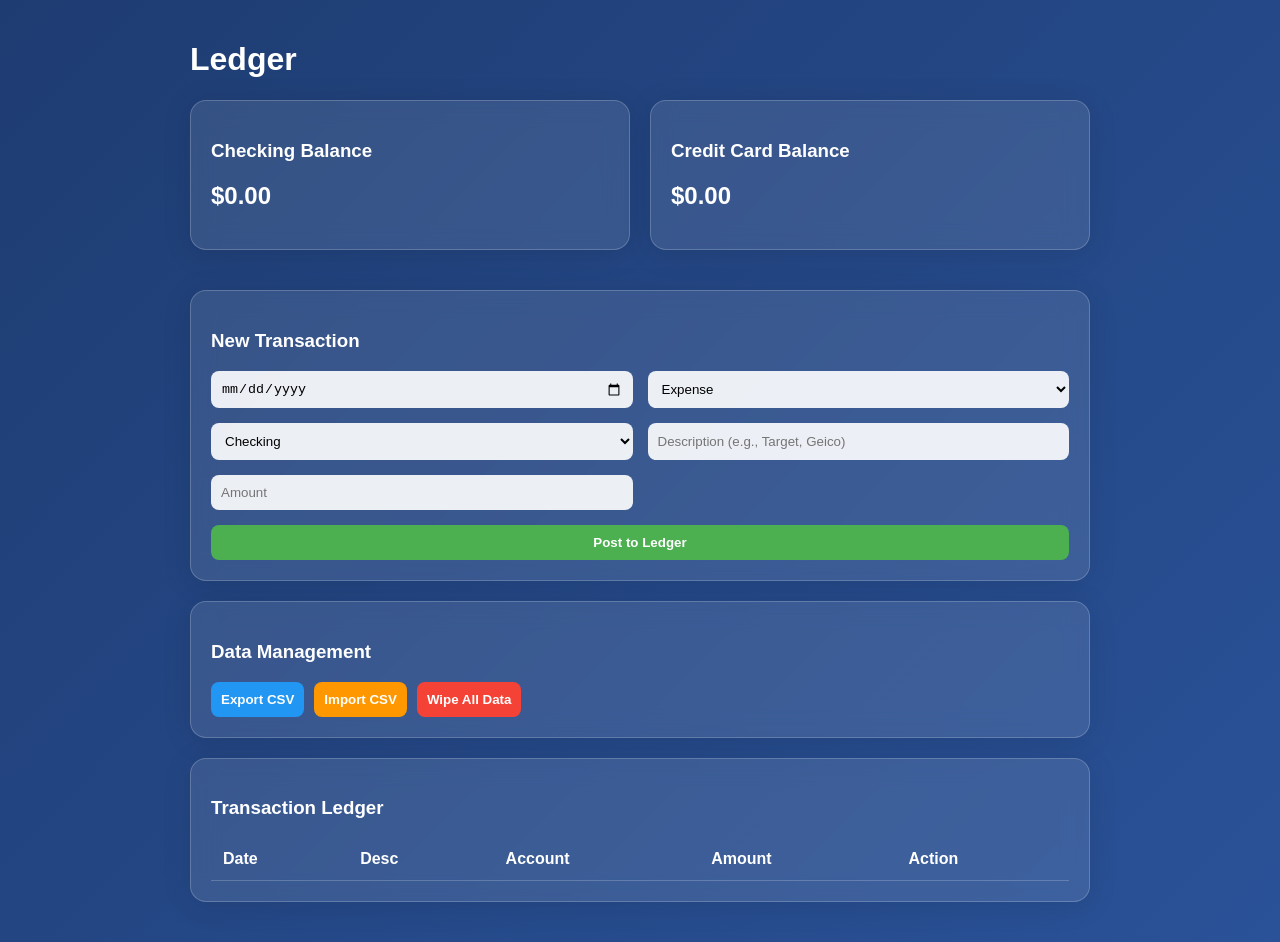
<file: index.html>
<!DOCTYPE html>
<html lang="en">
<head>
    <meta charset="UTF-8">
    <meta name="viewport" content="width=device-width, initial-scale=1.0">
    <title>Ledger PWA</title>
    <link rel="stylesheet" href="style.css">
    <link rel="manifest" href="manifest.json">
</head>
<body>
    <div class="glass-container">
        <header>
            <h1>Ledger</h1>
        </header>

        <div class="dashboard grid-layout">
            <div class="glass-card balance-card">
                <h3>Checking Balance</h3>
                <h2 id="checking-balance">$0.00</h2>
            </div>
            <div class="glass-card balance-card">
                <h3>Credit Card Balance</h3>
                <h2 id="credit-balance">$0.00</h2>
            </div>
        </div>

        <div class="glass-card form-container">
            <h3>New Transaction</h3>
            <form id="tx-form">
                <input type="date" id="date" required>
                <select id="type">
                    <option value="expense">Expense</option>
                    <option value="income">Income</option>
                </select>
                <select id="account">
                    <option value="checking">Checking</option>
                    <option value="credit">Credit Card</option>
                </select>
                <input type="text" id="description" placeholder="Description (e.g., Target, Geico)" required>
                <input type="number" id="amount" step="0.01" placeholder="Amount" required>
                <button type="submit">Post to Ledger</button>
            </form>
        </div>

        <div class="glass-card form-container">
            <h3>Data Management</h3>
            <div style="display: flex; gap: 10px; flex-wrap: wrap;">
                <button id="export-btn" style="background: #2196F3;">Export CSV</button>
                <input type="file" id="import-file" accept=".csv" style="display: none;">
                <button id="import-btn" style="background: #FF9800;" onclick="document.getElementById('import-file').click()">Import CSV</button>
                <button id="wipe-btn" style="background: #f44336;">Wipe All Data</button>
            </div>
        </div>

        <div class="glass-card table-container">
            <h3>Transaction Ledger</h3>
            <table id="ledger-table">
                <thead>
                    <tr>
                        <th>Date</th>
                        <th>Desc</th>
                        <th>Account</th>
                        <th>Amount</th>
                        <th>Action</th>
                    </tr>
                </thead>
                <tbody id="ledger-body"></tbody>
            </table>
        </div>
    </div>
    <script src="app.js"></script>
</body>
</html>
</file>
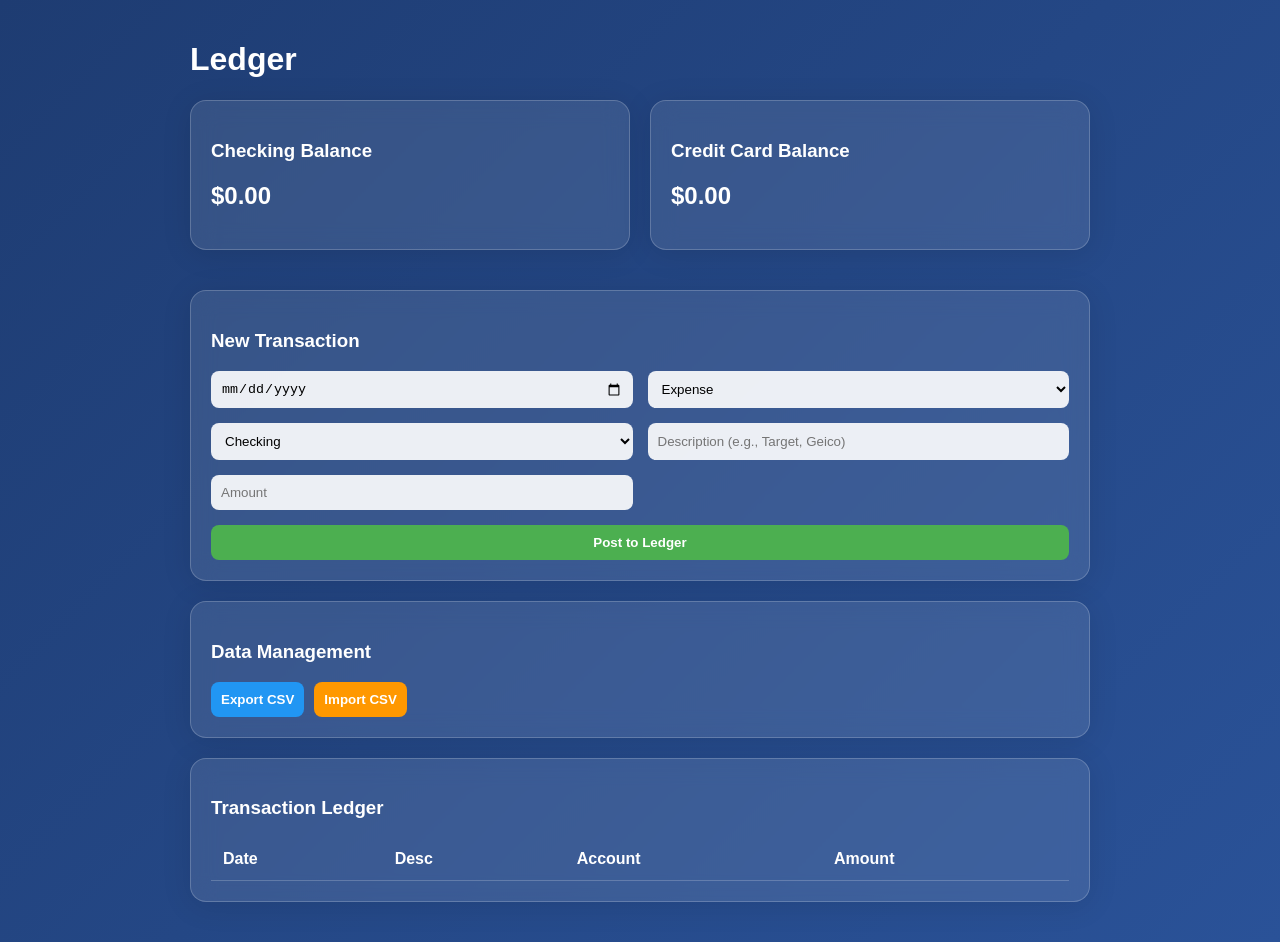
<file: gemini-code-1787493733814.html>
<!DOCTYPE html>
<html lang="en">
<head>
    <meta charset="UTF-8">
    <meta name="viewport" content="width=device-width, initial-scale=1.0">
    <title>Ledger PWA</title>
    <link rel="stylesheet" href="style.css">
    <link rel="manifest" href="manifest.json">
</head>
<body>
    <div class="glass-container">
        <header>
            <h1>Ledger</h1>
        </header>

        <div class="dashboard grid-layout">
            <div class="glass-card balance-card">
                <h3>Checking Balance</h3>
                <h2 id="checking-balance">$0.00</h2>
            </div>
            <div class="glass-card balance-card">
                <h3>Credit Card Balance</h3>
                <h2 id="credit-balance">$0.00</h2>
            </div>
        </div>

        <div class="glass-card form-container">
            <h3>New Transaction</h3>
            <form id="tx-form">
                <input type="date" id="date" required>
                <select id="type">
                    <option value="expense">Expense</option>
                    <option value="income">Income</option>
                </select>
                <select id="account">
                    <option value="checking">Checking</option>
                    <option value="credit">Credit Card</option>
                </select>
                <input type="text" id="description" placeholder="Description (e.g., Target, Geico)" required>
                <input type="number" id="amount" step="0.01" placeholder="Amount" required>
                <button type="submit">Post to Ledger</button>
            </form>
        </div>

        <div class="glass-card form-container">
            <h3>Data Management</h3>
            <div style="display: flex; gap: 10px;">
                <button id="export-btn" style="background: #2196F3;">Export CSV</button>
                <input type="file" id="import-file" accept=".csv" style="display: none;">
                <button id="import-btn" style="background: #FF9800;" onclick="document.getElementById('import-file').click()">Import CSV</button>
            </div>
        </div>

        <div class="glass-card table-container">
            <h3>Transaction Ledger</h3>
            <table id="ledger-table">
                <thead>
                    <tr>
                        <th>Date</th>
                        <th>Desc</th>
                        <th>Account</th>
                        <th>Amount</th>
                    </tr>
                </thead>
                <tbody id="ledger-body"></tbody>
            </table>
        </div>
    </div>
    <script src="app.js"></script>
</body>
</html>
</file>
<file: style.css>
:root {
    --glass-bg: rgba(255, 255, 255, 0.1);
    --glass-border: rgba(255, 255, 255, 0.2);
    --text-color: #ffffff;
}

body {
    margin: 0;
    font-family: 'Segoe UI', Tahoma, Geneva, Verdana, sans-serif;
    background: linear-gradient(135deg, #1e3c72 0%, #2a5298 100%);
    color: var(--text-color);
    min-height: 100vh;
    padding: 20px;
}

.glass-container {
    max-width: 900px;
    margin: auto;
}

.grid-layout {
    display: grid;
    grid-template-columns: repeat(auto-fit, minmax(250px, 1fr));
    gap: 20px;
    margin-bottom: 20px;
}

.glass-card {
    background: var(--glass-bg);
    backdrop-filter: blur(12px);
    -webkit-backdrop-filter: blur(12px);
    border: 1px solid var(--glass-border);
    border-radius: 16px;
    padding: 20px;
    box-shadow: 0 4px 30px rgba(0, 0, 0, 0.1);
    margin-bottom: 20px;
}

form {
    display: grid;
    grid-template-columns: 1fr 1fr;
    gap: 15px;
}

input, select, button {
    padding: 10px;
    border-radius: 8px;
    border: none;
    background: rgba(255, 255, 255, 0.9);
}

button {
    grid-column: span 2;
    background: #4caf50;
    color: white;
    cursor: pointer;
    font-weight: bold;
}

table {
    width: 100%;
    border-collapse: collapse;
}

th, td {
    padding: 12px;
    text-align: left;
    border-bottom: 1px solid var(--glass-border);
}

.expense { color: #ff9e9e; }
.income { color: #a5ffa5; }

@media (max-width: 600px) {
    form { grid-template-columns: 1fr; }
    button { grid-column: span 1; }
}
</file>
